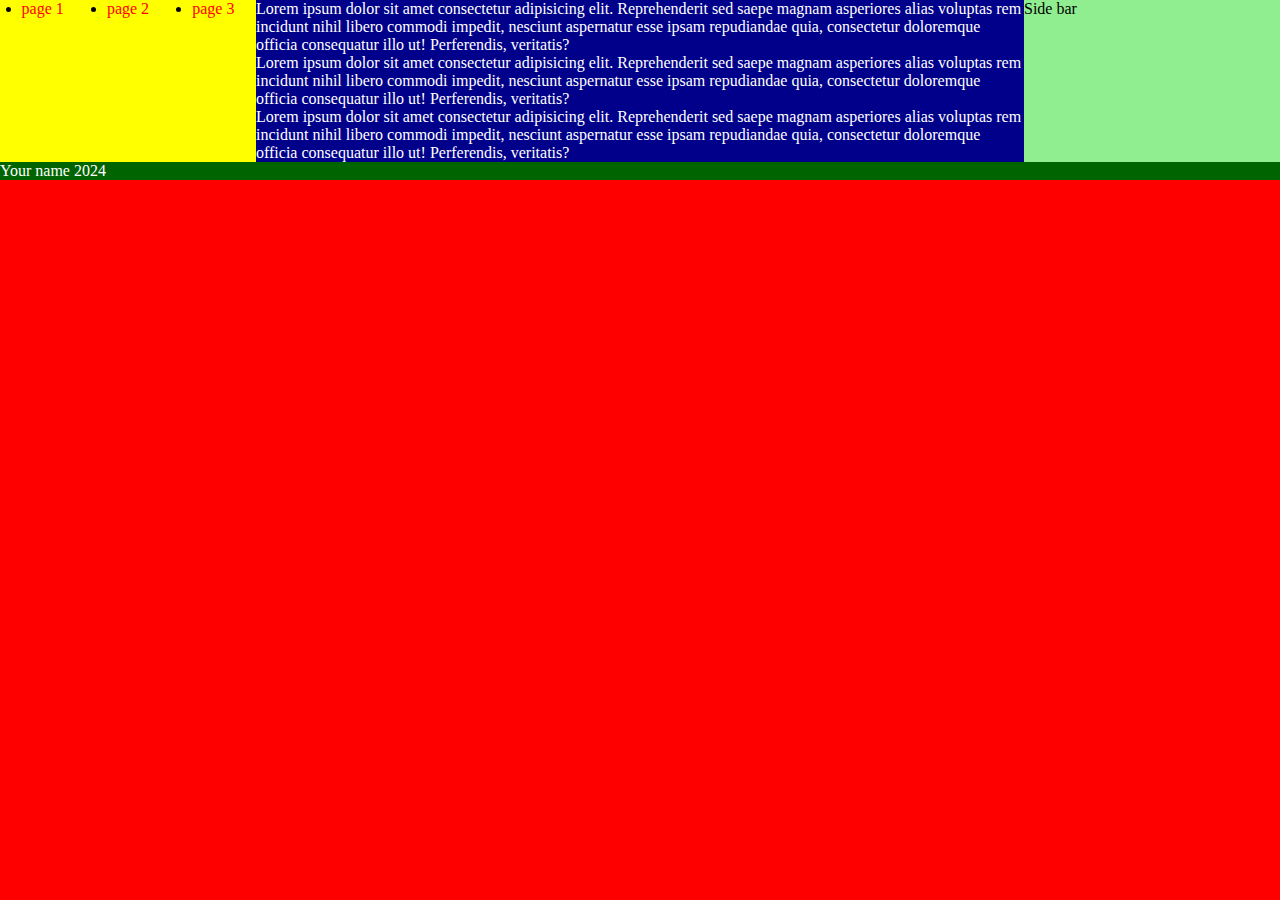
<file: chris.html>
<!DOCTYPE html>
<html lang="en">

<head>
    <meta charset="UTF-8">
    <meta name="viewport" content="width=device-width, initial-scale=1.0">
    <link rel="stylesheet" href="chris.css" media="screen">
    <link rel="stylesheet" href="mobile.css" media="screen and (max-width: 800px)">
    <link rel="stylesheet" href="desktop.css" media="screen and (min-width: 800px)">
    <title>Document</title>
</head>

<body id="clicked">
    <header>
        <a class="showNav on" href="#clicked" ></a>
        <a class="showNav off" href="#" ></a>
        <h1>Heading...</h1>
    </header>
    <nav>
        <ul>
            <li><a href="#">page 1</a></li>
            <li><a href="#">page 2</a></li>
            <li><a href="#">page 3</a></li>
        </ul>
    </nav>
    <main>
        <p>Lorem ipsum dolor sit amet consectetur adipisicing elit. Reprehenderit sed saepe magnam asperiores alias
            voluptas rem incidunt nihil libero commodi impedit, nesciunt aspernatur esse ipsam repudiandae quia,
            consectetur doloremque officia consequatur illo ut! Perferendis, veritatis?</p>
            <p>Lorem ipsum dolor sit amet consectetur adipisicing elit. Reprehenderit sed saepe magnam asperiores alias
                voluptas rem incidunt nihil libero commodi impedit, nesciunt aspernatur esse ipsam repudiandae quia,
                consectetur doloremque officia consequatur illo ut! Perferendis, veritatis?</p>
                <p>Lorem ipsum dolor sit amet consectetur adipisicing elit. Reprehenderit sed saepe magnam asperiores alias
                    voluptas rem incidunt nihil libero commodi impedit, nesciunt aspernatur esse ipsam repudiandae quia,
                    consectetur doloremque officia consequatur illo ut! Perferendis, veritatis?</p>
    </main>
    <aside>
        <p>Side bar</p>
    </aside>
    <footer>
        <p>Your name 2024</p>
    </footer>
</body>

</html>
</file>
<file: chris.css>
* {
    box-sizing: border-box;
    margin: 0;
    padding: 0;
}

header {
    background-color: blue;
    color: white;
    padding: 20px;
    grid-area: header;
    padding: 1em;
    height: 20vh;
}

body {
    display: grid;
    grid-template-columns: 20% 60% 20%;
    grid-template-rows: auto;
    grid-template-areas:
        "header header header"
        "nav main aside"
        "footer footer footer"
    ;

}

nav {
    background-color: yellow;
    grid-area: nav;
}

nav ul {
    display: flex;
    justify-content: space-around;
}

nav ul li a {
    color: red;
    text-decoration: none;
}

.showNav {
    height: 1.5em;
    width: 1.25em;
    display: block;
    margin: 1em;
    border-top: 0.2em solid white;
    border-bottom: 0.2em solid white;
    border-radius: 0.1em ;
}

.showNav::before {
    content: '';
    position: absolute;
    width: 1.25em;
    margin-top: 0.5em;
    border-top: 0.2em solid #ffffff;
}

main {
    background-color: darkblue;
    color: white;
    grid-area: main;

}

aside {
    background-color: lightgreen;
    grid-area: aside;
}

footer {
    background-color: darkgreen;
    color: white;
    grid-area: footer;
}
</file>
<file: mobile.css>
body {
    display: grid;
    grid-template-columns: 100%;
    grid-template-rows: auto;
    grid-template-areas:
        "header"
        "nav"
        "main"
        "aside"
        "footer"
    ;
    background-color: aqua;

}

nav {
    display: block;
    background-color: yellow;
    position: fixed;
    top: 0;
    left: 50%;
    width: 50%;
    height: 100vh;
}

#clicked .on {
    display: block;
}

#clicked .off {
    display: none;
}

#clicked:target .on {
    display: none;
}

#clicked:target .off {
    display: block;
}

#clicked{
    background-color: greenyellow;
}

#clicked:target{
    background-color: rgb(255, 0, 0);
}
nav{
    display: none;
}


#clicked:target nav{
    display: block;
}
</file>
<file: desktop.css>
body {
    display: grid;
    grid-template-columns: 20% auto 20%;
    grid-template-rows: auto;
    grid-template-areas:
        "header header header"
        "nav main aside"
        "footer footer footer"
    ;
    background-color: red;

}

.showNav{
    display: none;
}
header{
    display: none;
}
</file>
